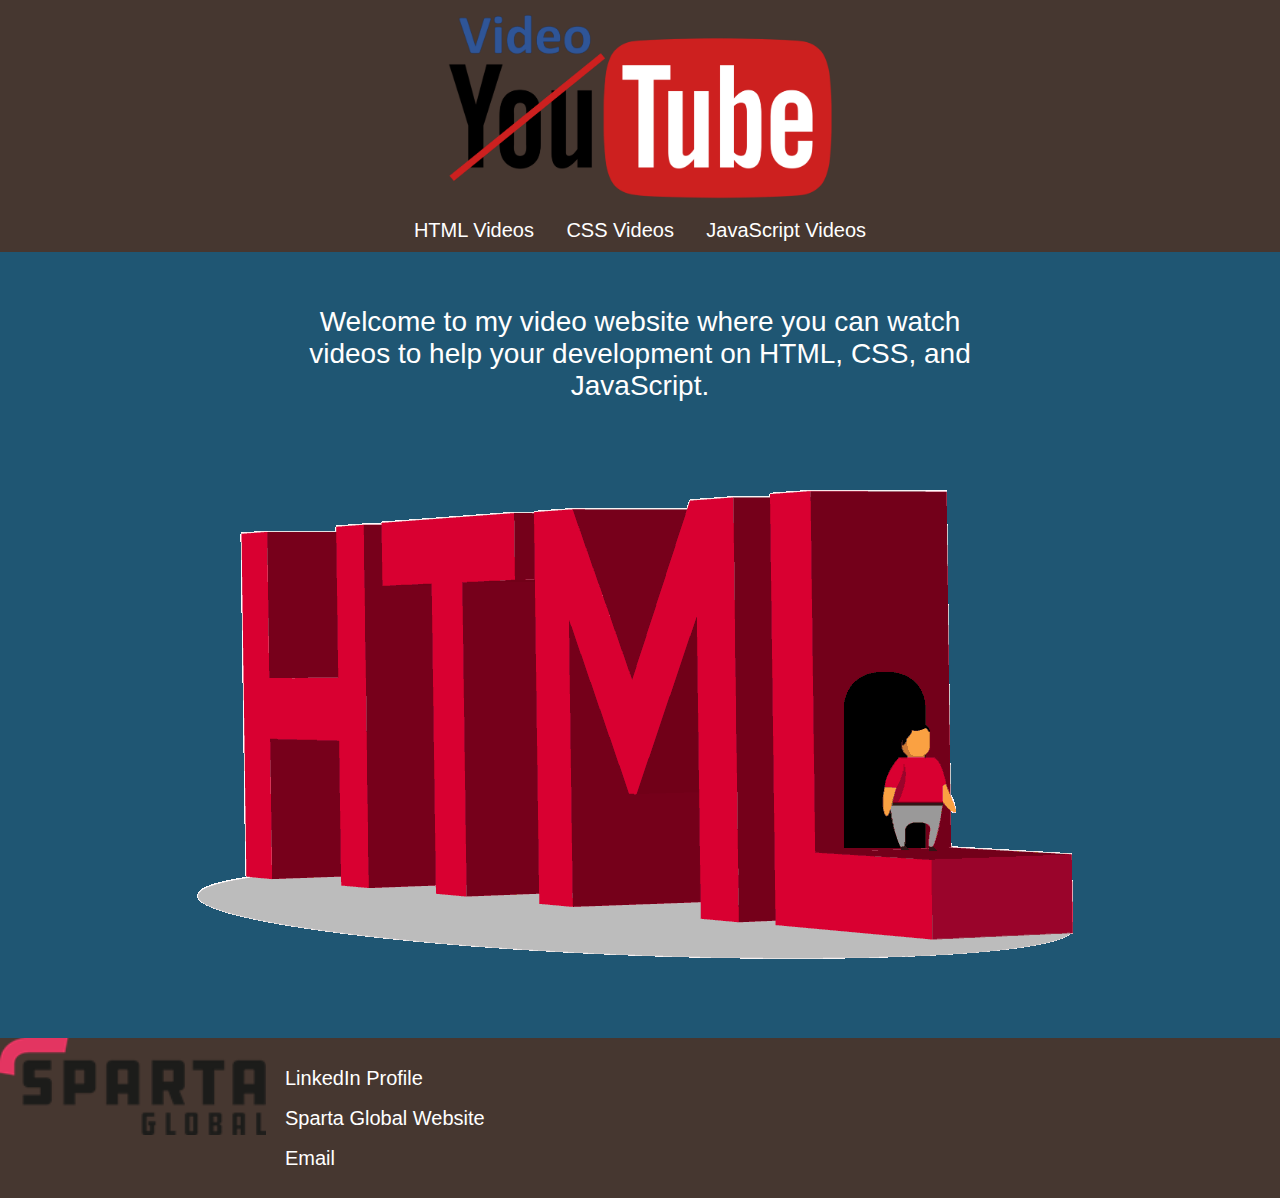
<file: index.html>
<!DOCTYPE <!DOCTYPE html>
<html>
<head>
    <title>VideoTube</title>
    <meta charset="utf-8" />
    <meta name="viewport" content="width=device-width, initial-scale=1">
    <link rel="stylesheet" type="text/css" media="screen" href="css/main.css" />
</head>
<body>
    <div class="header">
        <img src="images/logo.png" class="logo center" alt="video tube logo">
        <ul class="nav">
            <li><a href="html.html">HTML Videos</a></li>
            <li><a href="css.html">CSS Videos</a></li>
            <li><a href="javascript.html">JavaScript Videos</a></li>
        </ul>
    </div>
    <div class="content">
        <p class="welcome-message">Welcome to my video website where you can watch videos to help your development on HTML, CSS, and JavaScript.</p>
        <img src="images/HTML.gif" class="center" alt="html gif">
    </div>
    <div class="footer">
        <div class="flex-container">
            <div class="sparta-logo">
                <img src="images/sparta-logo.png" alt="sparta global logo">
            </div>
            <div class="contact">
                <ul>
                    <li><a href="https://www.linkedin.com/in/luke-dawes-aa4a4416a/">LinkedIn Profile</a></li>
                    <li><a href="https://www.spartaglobal.com/">Sparta Global Website</a></li>
                    <li><a href="mailto:ldawes@spartaglobal.com">Email</a></li>
                </ul>
            </div>
        </div>
    </div>
</body>
</html>
</file>
<file: css/main.css>
html{
    font-family: 'Lucida Sans', 'Lucida Sans Regular', 'Lucida Grande', 'Lucida Sans Unicode', Geneva, Verdana, sans-serif;
    color: white;

}
body{
    margin: 0;
    background: #1F5673;
}

h1{
    font-size: 45px; 
}

.header{
    background: #463730;
}
.logo{
    width: 30%;
}

.nav{
    list-style:none;
    margin-top: 10px;
    padding:0;
    text-align:center;
}
.nav li{
    display:inline;
}
.nav a{
    display:inline-block;
    text-decoration: none;
    padding:10px 14px;
    color: white;
    border-radius: 15px 15px 0 0;
    font-size: 1.25rem;
}

.nav a:hover{
    background-color: #1F5673;
    color: white;
}

.current{
    background-color: #1F5673;
}

.center {
    display: block;
    margin-left: auto;
    margin-right: auto;
}
.content{
    width: 960px;
    margin-left: auto;
    margin-right: auto;
    padding: 10px 15px;
}

.welcome-message {
    padding: 0 120px;
    font-size: 1.75em;
    text-align: center;
}

.video-container{
    background: #759FBC;
    padding: 10px 15px;
}

.footer{
    background: #463730;
}

.footer img {
    width: 140%;
}

.flex-container {
    display: flex;
    flex-wrap: nowrap;
  }
  
.flex-container > div {
    text-align: left;
    line-height: 40px;
    font-size: 1.25em;
}

.footer ul li {
    list-style: none;
}

.footer ul a {
    text-decoration: none;
    color: white;
}

.footer ul a:hover {
    color: #759FBC;
}

.contact{
    margin-left: 55px;
}
</file>
